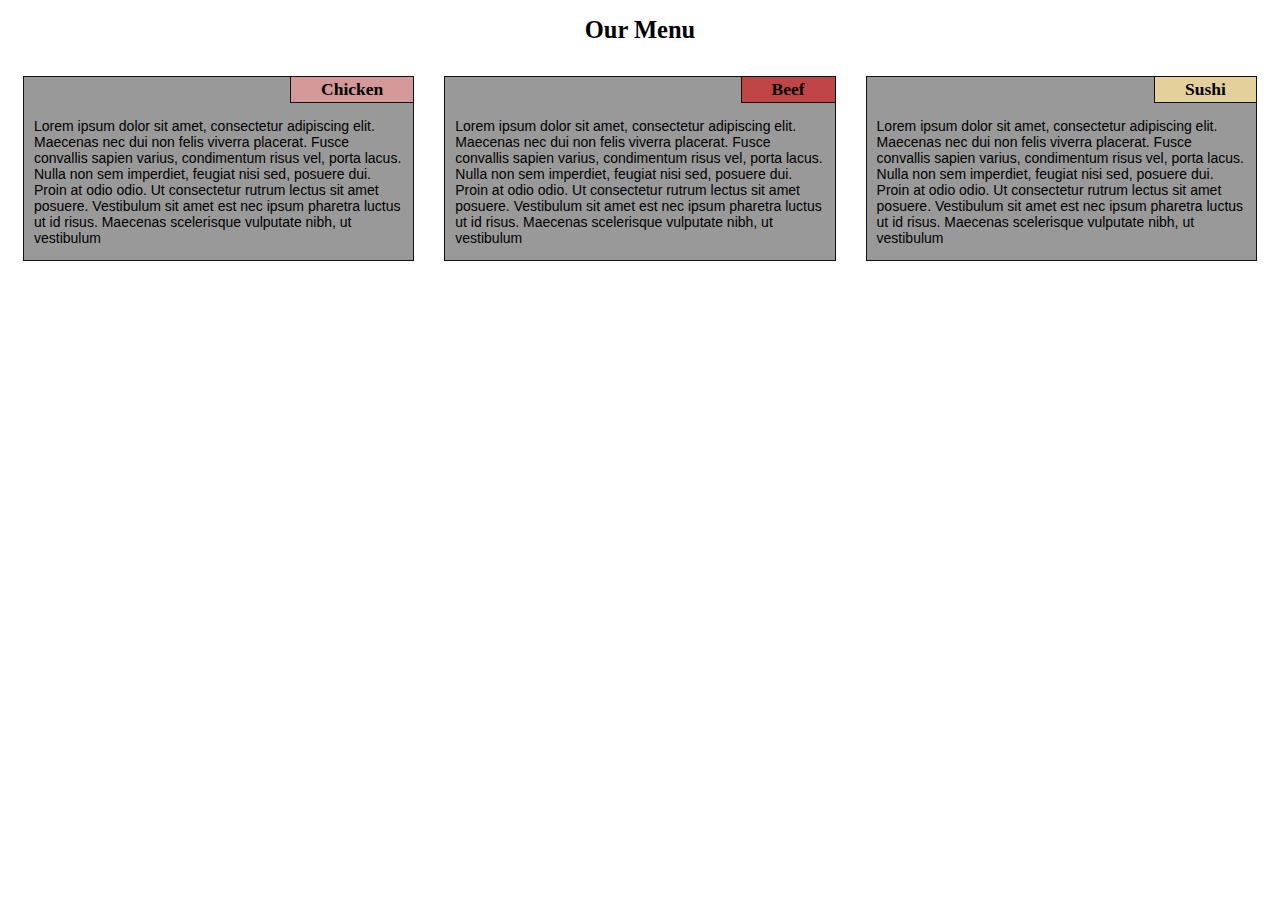
<file: mod2_solution/index.html>
<!DOCTYPE html>
<html lang="en">
<head>
<meta charset="utf-8">
<meta http-equiv="X-UA-Compatible" content="IE=edge">
<meta name="viewport" content="width=device-width, initial-scale=1">
<link rel="stylesheet" href="css/style.css">
<title>Assignment solution for Module 2</title>
</head>
<body>
<h1>Our Menu</h1>
<div class="row">
  <div class="col-lg-4 col-md-6 col-sm-12"><div class="grid-item grid-item-chicken"><h2>Chicken</h2><p>Lorem ipsum dolor sit amet, consectetur adipiscing elit. Maecenas nec dui non felis viverra placerat. Fusce convallis sapien varius, condimentum risus vel, porta lacus. Nulla non sem imperdiet, feugiat nisi sed, posuere dui. Proin at odio odio. Ut consectetur rutrum lectus sit amet posuere. Vestibulum sit amet est nec ipsum pharetra luctus ut id risus. Maecenas scelerisque vulputate nibh, ut vestibulum</p></div></div>
  <div class="col-lg-4 col-md-6 col-sm-12"><div class="grid-item grid-item-beef"><h2>Beef</h2><p>Lorem ipsum dolor sit amet, consectetur adipiscing elit. Maecenas nec dui non felis viverra placerat. Fusce convallis sapien varius, condimentum risus vel, porta lacus. Nulla non sem imperdiet, feugiat nisi sed, posuere dui. Proin at odio odio. Ut consectetur rutrum lectus sit amet posuere. Vestibulum sit amet est nec ipsum pharetra luctus ut id risus. Maecenas scelerisque vulputate nibh, ut vestibulum</p></div></div>
  <div class="col-lg-4 col-md-12 col-sm-12"><div class="grid-item grid-item-sushi"><h2>Sushi</h2><p>Lorem ipsum dolor sit amet, consectetur adipiscing elit. Maecenas nec dui non felis viverra placerat. Fusce convallis sapien varius, condimentum risus vel, porta lacus. Nulla non sem imperdiet, feugiat nisi sed, posuere dui. Proin at odio odio. Ut consectetur rutrum lectus sit amet posuere. Vestibulum sit amet est nec ipsum pharetra luctus ut id risus. Maecenas scelerisque vulputate nibh, ut vestibulum</p></div></div>
</div>
</body>
</html>
</file>
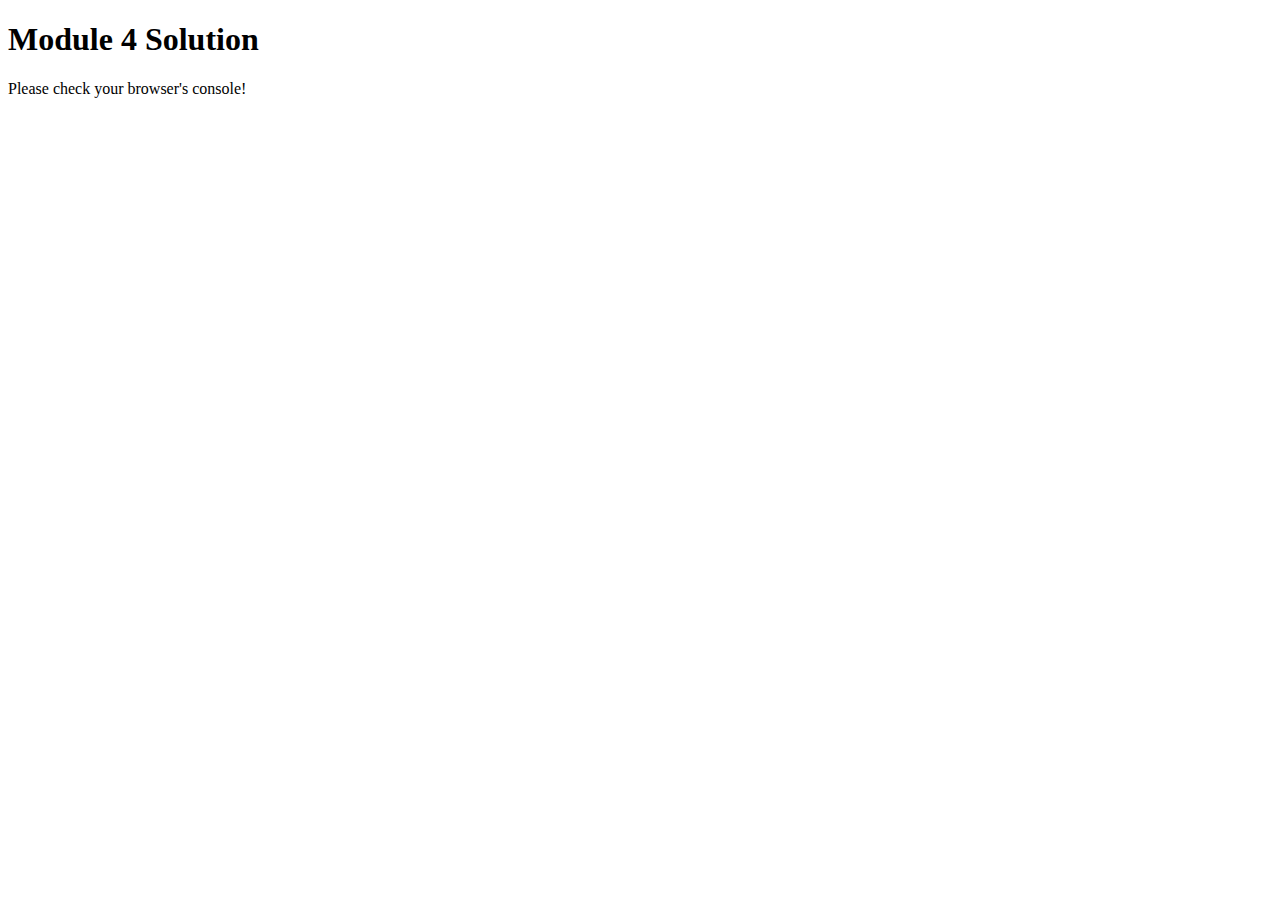
<file: mod4_solution/index.html>
<!DOCTYPE html>
<html>
<head>
  <meta charset="utf-8">
  <title>Module 4 Solution Starter</title>
  <script src="SpeakHello.js"></script>
  <script src="SpeakGoodBye.js"></script>
  <script src="script.js"></script>
</head>
<body>
  <h1>Module 4 Solution </h1>
  <p>Please check your browser's console!</p>
</body>
</html>
</file>
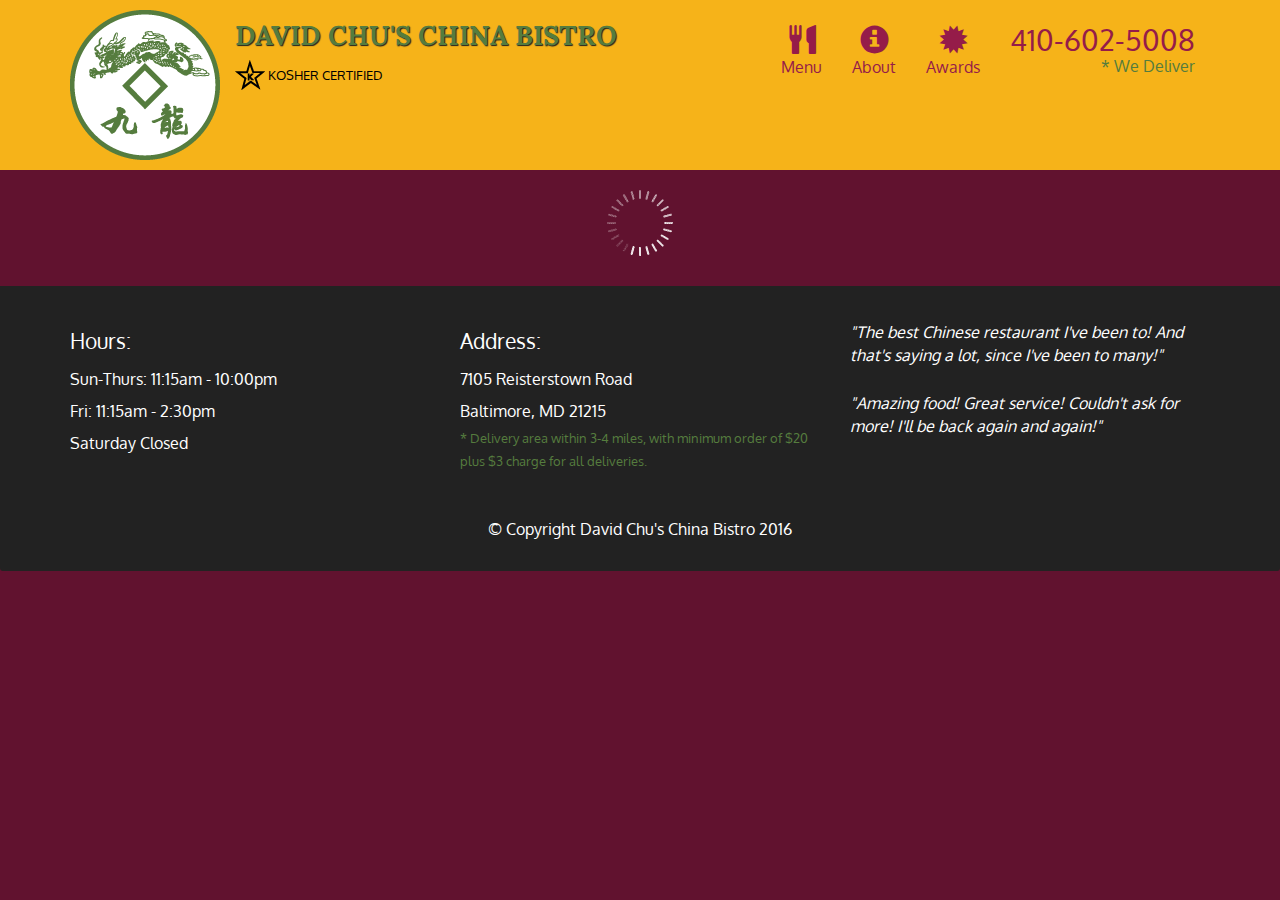
<file: mod5_solution/index.html>
<!doctype html>
<html lang="en">
  <head>
    <meta charset="utf-8">
    <meta http-equiv="X-UA-Compatible" content="IE=edge">
    <meta name="viewport" content="width=device-width, initial-scale=1">
    <title>David Chu's China Bistro</title>
    <link rel="stylesheet" href="css/bootstrap.min.css">
    <link rel="stylesheet" href="css/styles.css">
    <link href='https://fonts.googleapis.com/css?family=Oxygen:400,300,700' rel='stylesheet' type='text/css'>
    <link href='https://fonts.googleapis.com/css?family=Lora' rel='stylesheet' type='text/css'>
  </head>
<body>
  <header>
    <nav id="header-nav" class="navbar navbar-default">
      <div class="container">
        <div class="navbar-header">
          <a href="index.html" class="pull-left visible-md visible-lg">
            <div id="logo-img" alt="Logo image"></div>
          </a>

          <div class="navbar-brand">
            <a href="index.html"><h1>David Chu's China Bistro</h1></a>
            <p>
              <img src="images/star-k-logo.png" alt="Kosher certification">
              <span>Kosher Certified</span>
            </p>
          </div>

          <button id="navbarToggle" type="button" class="navbar-toggle collapsed" data-toggle="collapse" data-target="#collapsable-nav" aria-expanded="false">
            <span class="sr-only">Toggle navigation</span>
            <span class="icon-bar"></span>
            <span class="icon-bar"></span>
            <span class="icon-bar"></span>
          </button>
        </div>
        
        <div id="collapsable-nav" class="collapse navbar-collapse">
           <ul id="nav-list" class="nav navbar-nav navbar-right">
            <li id="navHomeButton" class="visible-xs active">
              <a href="index.html">
                <span class="glyphicon glyphicon-home"></span> Home</a>
            </li>
            <li id="navMenuButton">
              <a href="#" onclick="$dc.loadMenuCategories();">
                <span class="glyphicon glyphicon-cutlery"></span><br class="hidden-xs"> Menu</a>
            </li>
            <li>
              <a href="#">
                <span class="glyphicon glyphicon-info-sign"></span><br class="hidden-xs"> About</a>
            </li>
            <li>
              <a href="#">
                <span class="glyphicon glyphicon-certificate"></span><br class="hidden-xs"> Awards</a>
            </li>
            <li id="phone" class="hidden-xs">
              <a href="tel:410-602-5008">
                <span>410-602-5008</span></a><div>* We Deliver</div>
            </li>
          </ul><!-- #nav-list -->
        </div><!-- .collapse .navbar-collapse -->
      </div><!-- .container -->
    </nav><!-- #header-nav -->
  </header>

  <div id="call-btn" class="visible-xs">
    <a class="btn" href="tel:410-602-5008">
    <span class="glyphicon glyphicon-earphone"></span>
    410-602-5008
    </a>
  </div>
  <div id="xs-deliver" class="text-center visible-xs">* We Deliver</div>

  <div id="main-content" class="container"></div>

  <footer class="panel-footer">
    <div class="container">
      <div class="row">
        <section id="hours" class="col-sm-4">
          <span>Hours:</span><br>
          Sun-Thurs: 11:15am - 10:00pm<br>
          Fri: 11:15am - 2:30pm<br>
          Saturday Closed
          <hr class="visible-xs">
        </section>
        <section id="address" class="col-sm-4">
          <span>Address:</span><br>
          7105 Reisterstown Road<br>
          Baltimore, MD 21215
          <p>* Delivery area within 3-4 miles, with minimum order of $20 plus $3 charge for all deliveries.</p>
          <hr class="visible-xs">
        </section>
        <section id="testimonials" class="col-sm-4">
          <p>"The best Chinese restaurant I've been to! And that's saying a lot, since I've been to many!"</p>
          <p>"Amazing food! Great service! Couldn't ask for more! I'll be back again and again!"</p>
        </section>
      </div>
      <div class="text-center">&copy; Copyright David Chu's China Bistro 2016</div>
    </div>
  </footer>

  <!-- jQuery (Bootstrap JS plugins depend on it) -->
  <script src="js/jquery-2.1.4.min.js"></script>
  <script src="js/bootstrap.min.js"></script>
  <script src="js/ajax-utils.js"></script>
  <script src="js/script.js"></script>
</body>
</html>
</file>
<file: mod2_solution/css/style.css>
* {
  box-sizing: border-box;
}
body{
  font-family: Arial, Helvetica, sans-serif;
  font-size: 14px;
}
h1{
  text-align: center;
  font-size: 175%;
}
h2{
  font-size: 125%;
}
h1,h2{
  font-family: cursive;
}
.grid-item{
  border: 1px solid #111;
  background : #999999;
  margin: 15px;
}
.grid-item h2 {
  float: right;
  padding: 2px 30px;
  background: #eee;
  margin: 0 auto 15px auto;
  border-left: 1px solid #111;
  border-bottom: 1px solid #111;
}
.grid-item-chicken h2{
  background: #d49898;
}
.grid-item-beef h2{
  background: #c04547;
}
.grid-item-sushi h2{
  background: #e4d09b;
}
.grid-item p{
  clear: right;
  padding: 0 10px;
}
/********** Large devices only **********/
@media (min-width: 992px) {
    .col-lg-1, .col-lg-2, .col-lg-3, .col-lg-4, .col-lg-5, .col-lg-6, .col-lg-7, .col-lg-8, .col-lg-9, .col-lg-10, .col-lg-11, .col-lg-12 {
      float: left;
    }
    .col-lg-1 {
      width: 8.33%;
    }
    .col-lg-2 {
      width: 16.66%;
    }
    .col-lg-3 {
      width: 25%;
    }
    .col-lg-4 {
      width: 33.33%;
    }
    .col-lg-5 {
      width: 41.66%;
    }
    .col-lg-6 {
      width: 50%;
    }
    .col-lg-7 {
      width: 58.33%;
    }
    .col-lg-8 {
      width: 66.66%;
    }
    .col-lg-9 {
      width: 74.99%;
    }
    .col-lg-10 {
      width: 83.33%;
    }
    .col-lg-11 {
      width: 91.66%;
    }
    .col-lg-12 {
      width: 100%;
    }
  }
  
  /********** Medium devices only **********/
  @media (min-width: 768px) and (max-width: 991px) {
    .col-md-1, .col-md-2, .col-md-3, .col-md-4, .col-md-5, .col-md-6, .col-md-7, .col-md-8, .col-md-9, .col-md-10, .col-md-11, .col-md-12 {
      float: left;
    }
    .col-md-1 {
      width: 8.33%;
    }
    .col-md-2 {
      width: 16.66%;
    }
    .col-md-3 {
      width: 25%;
    }
    .col-md-4 {
      width: 33.33%;
    }
    .col-md-5 {
      width: 41.66%;
    }
    .col-md-6 {
      width: 50%;
    }
    .col-md-7 {
      width: 58.33%;
    }
    .col-md-8 {
      width: 66.66%;
    }
    .col-md-9 {
      width: 74.99%;
    }
    .col-md-10 {
      width: 83.33%;
    }
    .col-md-11 {
      width: 91.66%;
    }
    .col-md-12 {
      width: 100%;
    }
</file>
<file: mod5_solution/css/styles.css>
body {
  font-size: 16px;
  color: #fff;
  background-color: #61122f;
  font-family: 'Oxygen', sans-serif;
}

/** HEADER **/
#header-nav {
  background-color: #f6b319;
  border-radius: 0;
  border: 0;
}

#logo-img {
  background: url('../images/restaurant-logo_large.png') no-repeat;
  width: 150px;
  height: 150px;
  margin: 10px 15px 10px 0;
}

.navbar-brand {
  padding-top: 25px;
}
.navbar-brand h1 { /* Restaurant name */
  font-family: 'Lora', serif;
  color: #557c3e;
  font-size: 1.5em;
  text-transform: uppercase;
  font-weight: bold;
  text-shadow: 1px 1px 1px #222;
  margin-top: 0;
  margin-bottom: 0;
  line-height: .75;
}
.navbar-brand a:hover, .navbar-brand a:focus {
  text-decoration: none;
}
.navbar-brand p { /* Kosher cert */
  color: #000;
  text-transform: uppercase;
  font-size: .7em;
  margin-top: 15px;
}
.navbar-brand p span { /* Star-K */
  vertical-align: middle;
}

#nav-list {
  margin-top: 10px;
}
#nav-list a {
  color: #951C49;
  text-align: center;
}
#nav-list a:hover {
  background: #E7E7E7;
}
#nav-list a span {
  font-size: 1.8em;
}

#phone {
  margin-top: 5px;
}
#phone a { /* Phone number */
  text-align: right;
  padding-bottom: 0;
}
#phone div { /* We Deliver */
  color: #557c3e;
  text-align: right;
  padding-right: 15px;
}

.navbar-header button.navbar-toggle, .navbar-header .icon-bar {
  border: 1px solid #61122f;
}
.navbar-header button.navbar-toggle {
  clear: both;
  margin-top: -30px;
}
/* END HEADER */

/* FOOTER */
.panel-footer {
  margin-top: 30px;
  padding-top: 35px;
  padding-bottom: 30px;
  background-color: #222;
  border-top: 0;
}
.panel-footer div.row {
  margin-bottom: 35px;
}
#hours, #address {
  line-height: 2;
}
#hours > span, #address > span {
  font-size: 1.3em;
}
#address p {
  color: #557c3e;
  font-size: .8em;
  line-height: 1.8;
}
#testimonials {
  font-style: italic;
}
#testimonials p:nth-child(2) {
  margin-top: 25px;
}
/* END FOOTER */



/* HOME PAGE */
.container .jumbotron {
  box-shadow: 0 0 50px #3F0C1F;
  border: 2px solid #3F0C1F;
}

#menu-tile, #specials-tile, #map-tile {
  height: 250px;
  width: 100%;
  margin-bottom: 15px;
  position: relative;
  border: 2px solid #3F0C1F;
  overflow: hidden;
}
#menu-tile:hover, #specials-tile:hover, #map-tile:hover {
  box-shadow: 0 1px 5px 1px #cccccc;
}
#menu-tile {
  background: url('../images/menu-tile.jpg') no-repeat;
  background-position: center;
}
#specials-tile {
  background: url('../images/specials-tile.jpg') no-repeat;
  background-position: center;
}
#menu-tile span, #specials-tile span, #map-tile span {
  position: absolute;
  bottom: 0;
  right: 0;
  width: 100%;
  text-align: center;
  font-size: 1.6em;
  text-transform: uppercase;
  background-color: #000;
  color: #fff;
  opacity: .8;
}
/* END HOME PAGE */

/* MENU CATEGORIES PAGE */
.category-tile { 
  position: relative;
  border: 2px solid #3F0C1F;
  overflow: hidden;
  width: 200px;
  height: 200px;
  margin: 0 auto 15px;
}
.category-tile span {
  position: absolute;
  bottom: 0;
  right: 0;
  width: 100%;
  text-align: center;
  font-size: 1.2em;
  text-transform: uppercase;
  background-color: #000;
  color: #fff;
  opacity: .8;
}
.category-tile:hover {
  box-shadow: 0 1px 5px 1px #cccccc;
}

#menu-categories-title + div {
  margin-bottom: 50px;
}
/* END MENU CATEGORIES PAGE */

/* SINGLE CATEGORY PAGE */
.menu-item-tile {
  margin-bottom: 25px;
}
.menu-item-tile hr {
  width: 80%;
}
.menu-item-tile .menu-item-price {
  font-size: 1.1em;
  text-align: right;
  margin-top: -15px;
  margin-right: -15px;
}
.menu-item-tile .menu-item-price span {
  font-size: .6em;
}
.menu-item-photo {
  position: relative;
  border: 2px solid #3F0C1F; 
  overflow: hidden;
  padding: 0;
  margin-right: -15px;
  margin-left: auto;
  margin-bottom: 20px;
  max-width: 250px;
}
.menu-item-photo div {
  position: absolute;
  bottom: 0;
  right: 0;
  width: 80px;
  background-color: #557c3e;
  text-align: center;
}
.menu-item-description {
  padding-right: 30px;
}
h3.menu-item-title {
  margin: 0 0 10px;
}
.menu-item-details {
  font-size: .9em;
  font-style: italic;
}
/* END SINGLE CATEGORY PAGE */


/********** Large devices only **********/
@media (min-width: 1200px) {
  .container .jumbotron {
    background: url('../images/jumbotron_1200.jpg') no-repeat;
    height: 675px;
  }
}

/********** Medium devices only **********/
@media (min-width: 992px) and (max-width: 1199px) {
  /* Header */
  #logo-img {
    background: url('../images/restaurant-logo_medium.png') no-repeat;
    width: 100px;
    height: 100px;
    margin: 5px 5px 5px 0;
  }
  /* End Header */

  /* Home Page */
  .container .jumbotron {
    background: url('../images/jumbotron_992.jpg') no-repeat;
    height: 558px;
  }
  /* End Home Page */
}

/********** Small devices only **********/
@media (min-width: 768px) and (max-width: 991px) {
  /* Home Page */
  .container .jumbotron {
    background: url('../images/jumbotron_768.jpg') no-repeat;
    height: 432px;
  }
  /* End Home Page */
}

/********** Extra small devices only **********/
@media (max-width: 767px) {
  /* Header */
  .navbar-brand {
    padding-top: 10px;
    height: 80px;
  }
  .navbar-brand h1 { /* Restaurant name */
    padding-top: 10px;
    font-size: 5vw; /* 1vw = 1% of viewport width */
  }
  .navbar-brand p { /* Kosher cert */
    font-size: .6em;
    margin-top: 12px;
  }
  .navbar-brand p img { /* Star-K */
    height: 20px;
  }

  #collapsable-nav a { /* Collapsed nav menu text */
    font-size: 1.2em;
  }
  #collapsable-nav a span { /* Collapsed nav menu glyph */
    font-size: 1em;
    margin-right: 5px;
  }

  #call-btn > a {
    font-size: 1.5em;
    display: block;
    margin: 0 20px;
    padding: 10px;
    border: 2px solid #fff;
    background-color: #f6b319;
    color: #951c49;
  }
  #xs-deliver {
    margin-top: 5px;
    font-size: .7em;
    letter-spacing: .1em;
    text-transform: uppercase;
  }
  /* End Header */

  /* Footer */
  .panel-footer section {
    margin-bottom: 30px;
    text-align: center;
  }
  .panel-footer section:nth-child(3) {
    margin-bottom: 0; /* margin already exists on the whole row */
  }
  .panel-footer section hr {
    width: 50%;
  }
  /* End Footer */

  /* Home Page */
  .container .jumbotron {
    margin-top: 30px;
    padding: 0;
  }
  #menu-tile, #specials-tile {
    width: 360px;
    margin: 0 auto 15px;
  }

  .menu-item-photo {
    margin-right: auto;
  }
  .menu-item-tile .menu-item-price {
    text-align: center;
  }
  .menu-item-description {
    text-align: center;;
  }
}


/********** Super extra small devices Only :-) (e.g., iPhone 4) **********/
@media (max-width: 479px) {
  /* Header */
  .navbar-brand h1 { /* Restaurant name */
    padding-top: 5px;
    font-size: 6vw;
  }
  /* End Header */
  
  /* Home page */
  #menu-tile, #specials-tile {
    width: 280px;
    margin: 0 auto 15px;
  }

  .col-xxs-12 {
    position: relative;
    min-height: 1px;
    padding-right: 15px;
    padding-left: 15px;
    float: left;
    width: 100%;
  }
}
</file>
